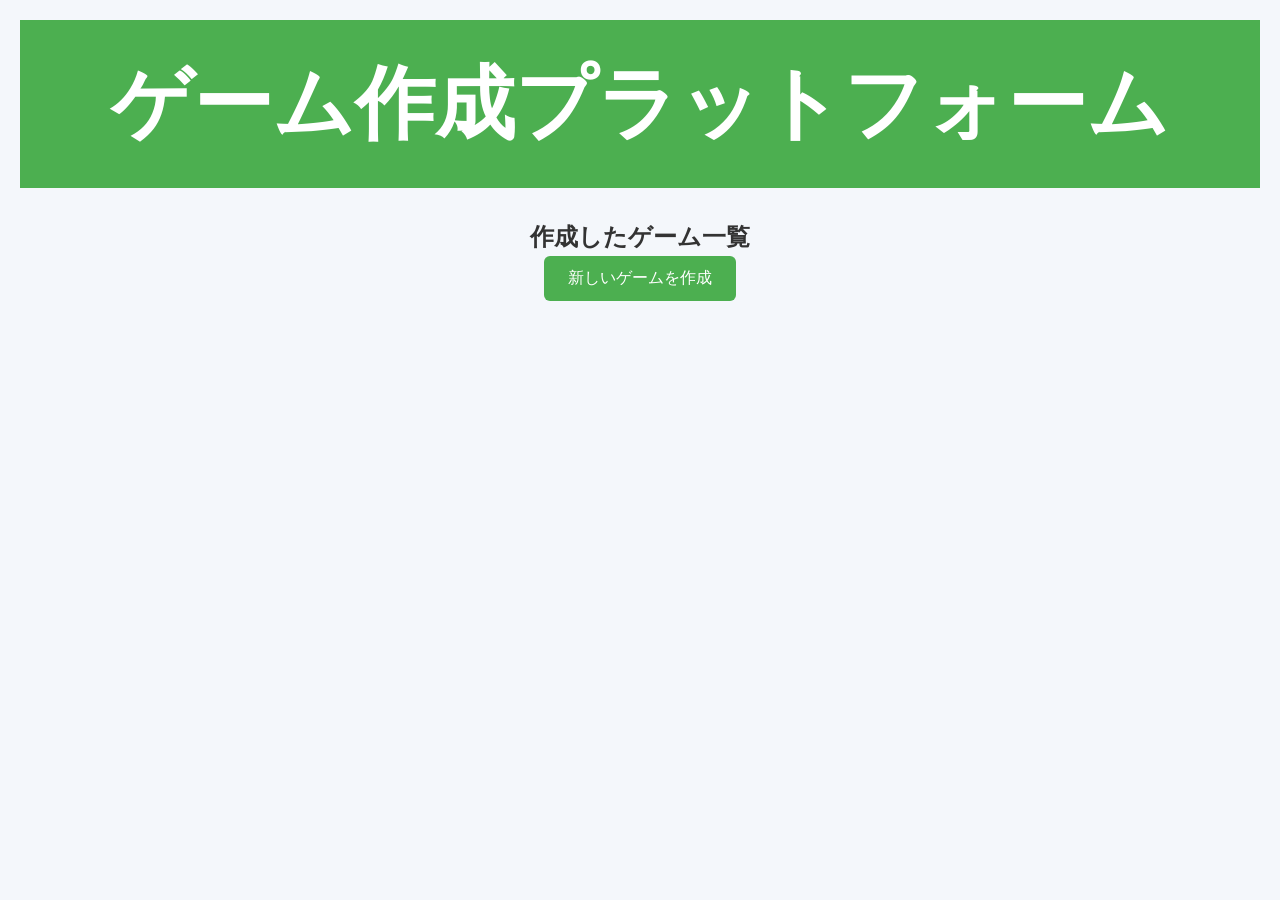
<file: index.html>
<!DOCTYPE html>
<html lang="ja">
<head>
    <meta charset="UTF-8">
    <meta name="viewport" content="width=device-width, initial-scale=1.0">
    <title>ゲーム作成プラットフォーム</title>
    <link rel="stylesheet" href="styles.css">
</head>
<body>

    <header>
        <h1>ゲーム作成プラットフォーム</h1>
    </header>

    <div class="app">
        <!-- ゲーム一覧 -->
        <div class="game-list">
            <h2>作成したゲーム一覧</h2>
            <ul id="gamesList"></ul>
        </div>

        <!-- 新規ゲーム作成ボタン -->
        <button id="createNewGameBtn">新しいゲームを作成</button>
    </div>

    <script src="supabase.js"></script>
    <script>
        // Supabaseからゲーム一覧を取得する関数
        async function loadGames() {
            const { data, error } = await supabase
                .from('games')
                .select('*');

            if (error) {
                console.error('エラーが発生しました:', error);
                return;
            }

            // ゲーム一覧を表示
            const gamesList = document.getElementById('gamesList');
            gamesList.innerHTML = ''; // 既存のリストをクリア

            data.forEach(game => {
                const gameItem = document.createElement('li');
                gameItem.innerHTML = `${game.name} <button onclick="loadGameEditor(${game.id})">編集</button>`;
                gamesList.appendChild(gameItem);
            });
        }

        // ゲームエディタに遷移する関数
        function loadGameEditor(gameId) {
            window.location.href = `gameEditor.html?gameId=${gameId}`;
        }

        // 新規ゲーム作成ボタンのイベント
        document.getElementById('createNewGameBtn').addEventListener('click', function() {
            window.location.href = 'gameEditor.html';  // 新規ゲーム作成画面に遷移
        });

        // ページ読み込み時にゲーム一覧を取得
        loadGames();
    </script>
</body>
</html>
</file>
<file: styles.css>
* {
  margin: 0;
  padding: 0;
  box-sizing: border-box;
}

body {
  font-family: 'Roboto', sans-serif;
  background-color: #f4f7fb;
  color: #333;
  line-height: 1.6;
  padding: 20px;
}

header {
  background-color: #4CAF50;
  color: white;
  padding: 20px;
  text-align: center;
  font-size: 2.5rem;
}

h1 {
  margin: 0;
}

.app {
  display: flex;
  flex-direction: column;
  align-items: center;
  padding: 30px;
}

.editor {
  display: flex;
  justify-content: space-between;
  width: 100%;
  gap: 20px;
  margin-top: 30px;
}

button {
  background-color: #4CAF50;
  color: white;
  border: none;
  padding: 12px 24px;
  cursor: pointer;
  border-radius: 6px;
  font-size: 1rem;
  transition: background-color 0.3s;
}

button:hover {
  background-color: #45a049;
}

textarea {
  width: 100%;
  height: 80px;
  padding: 10px;
  border: 1px solid #ccc;
  border-radius: 5px;
  margin-top: 10px;
  resize: none;
}

.debug-panel {
  background-color: #2f2f2f;
  color: #f4f4f4;
  padding: 20px;
  border-radius: 8px;
  box-shadow: 0 4px 8px rgba(0, 0, 0, 0.2);
}

.preview-area {
  margin-top: 30px;
  background-color: #f9f9f9;
  padding: 20px;
  border-radius: 8px;
  box-shadow: 0 4px 8px rgba(0, 0, 0, 0.1);
  width: 100%;
  display: none;
}

#gamePreview {
  width: 100%;
  height: 500px;
  border: 1px solid #ccc;
  border-radius: 5px;
}
</file>
